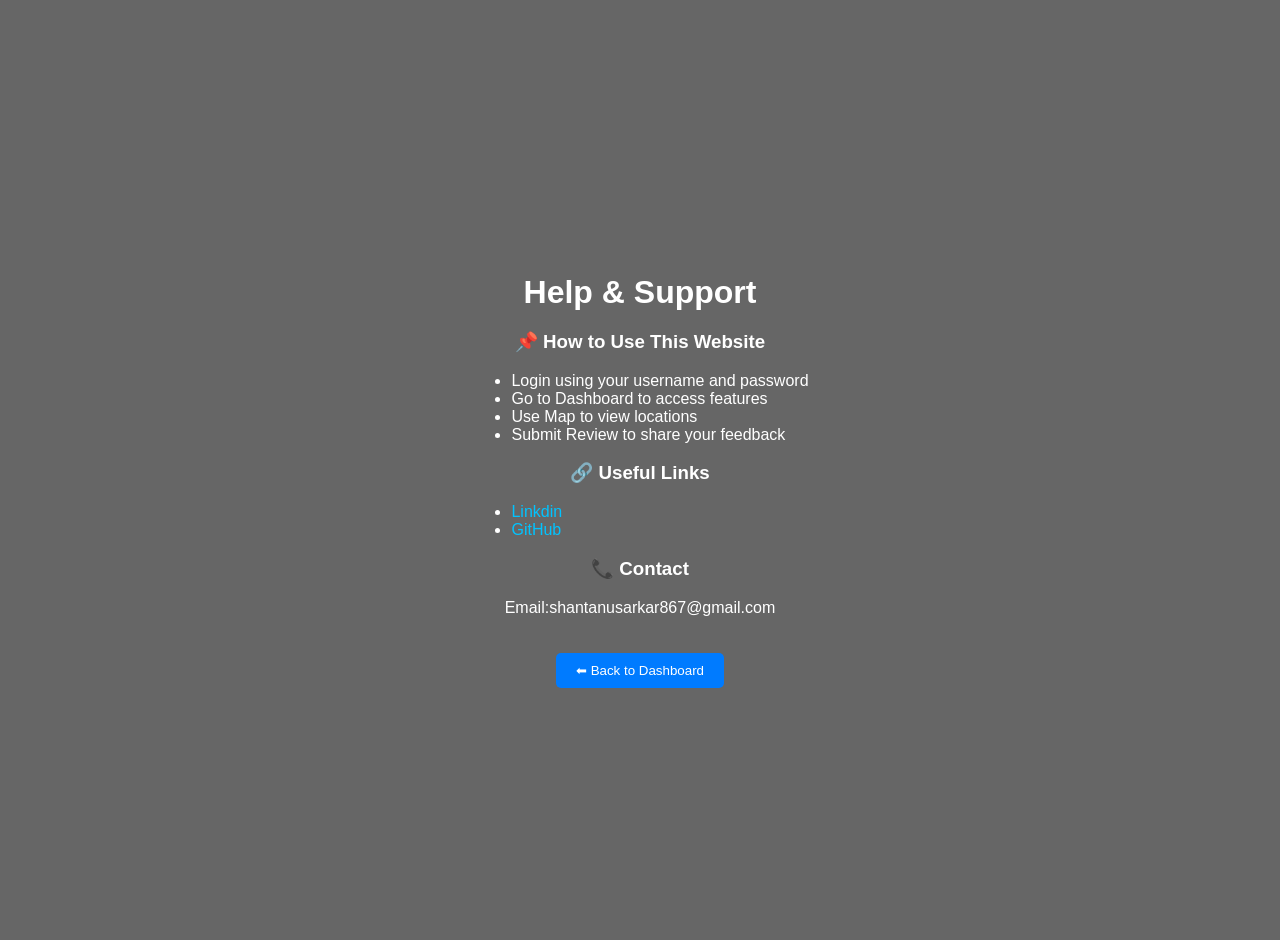
<file: help.html>
<!DOCTYPE html>
<html>
<head>
  <title>Help</title>

  <style>
    body {
      margin: 0;
      font-family: Arial;
      overflow: hidden;
    }

    /* Background Video */
    #bgVideo {
      position: fixed;
      right: 0;
      bottom: 0;
      min-width: 100%;
      min-height: 100%;
      object-fit: cover;
      z-index: -1;
    }

    /* Content */
    .content {
      height: 100vh;
      display: flex;
      flex-direction: column;
      justify-content: center;
      align-items: center;

      background: rgba(0,0,0,0.6);
      color: white;
      text-align: center;
      padding: 20px;
    }

    h1 {
      margin-bottom: 20px;
    }

    .box {
      max-width: 600px;
    }

    ul {
      text-align: left;
    }

    a {
      color: #00c3ff;
      text-decoration: none;
    }

    a:hover {
      text-decoration: underline;
    }

    button {
      margin-top: 20px;
      padding: 10px 20px;
      border: none;
      background: #007bff;
      color: white;
      border-radius: 5px;
      cursor: pointer;
    }

    button:hover {
      background: #0056b3;
    }
  </style>
</head>

<body>

<!-- Background Video -->
<video autoplay muted loop id="bgVideo">
  <source src="video/bg.mp4" type="video/mp4">
</video>

<!-- Content -->
<div class="content">

  <div class="box">
    <h1>Help & Support</h1>

    <h3>📌 How to Use This Website</h3>
    <ul>
      <li>Login using your username and password</li>
      <li>Go to Dashboard to access features</li>
      <li>Use Map to view locations</li>
      <li>Submit Review to share your feedback</li>
    </ul>

    <h3>🔗 Useful Links</h3>
    <ul>
      <li><a href=https://www.linkedin.com/in/shantanu-sarkar-18aab4253/ target="_blank">Linkdin</a></li>
      <li><a href="https://github.com/Shantanu9564-stack" target="_blank">GitHub</a></li>
    </ul>

    <h3>📞 Contact</h3>
    <p>Email:shantanusarkar867@gmail.com</p>

    <button onclick="goBack()">⬅ Back to Dashboard</button>
  </div>

</div>

<script>
function goBack() {
  window.location.href = "dashboard.html";
}
</script>

</body>
</html>
</file>
